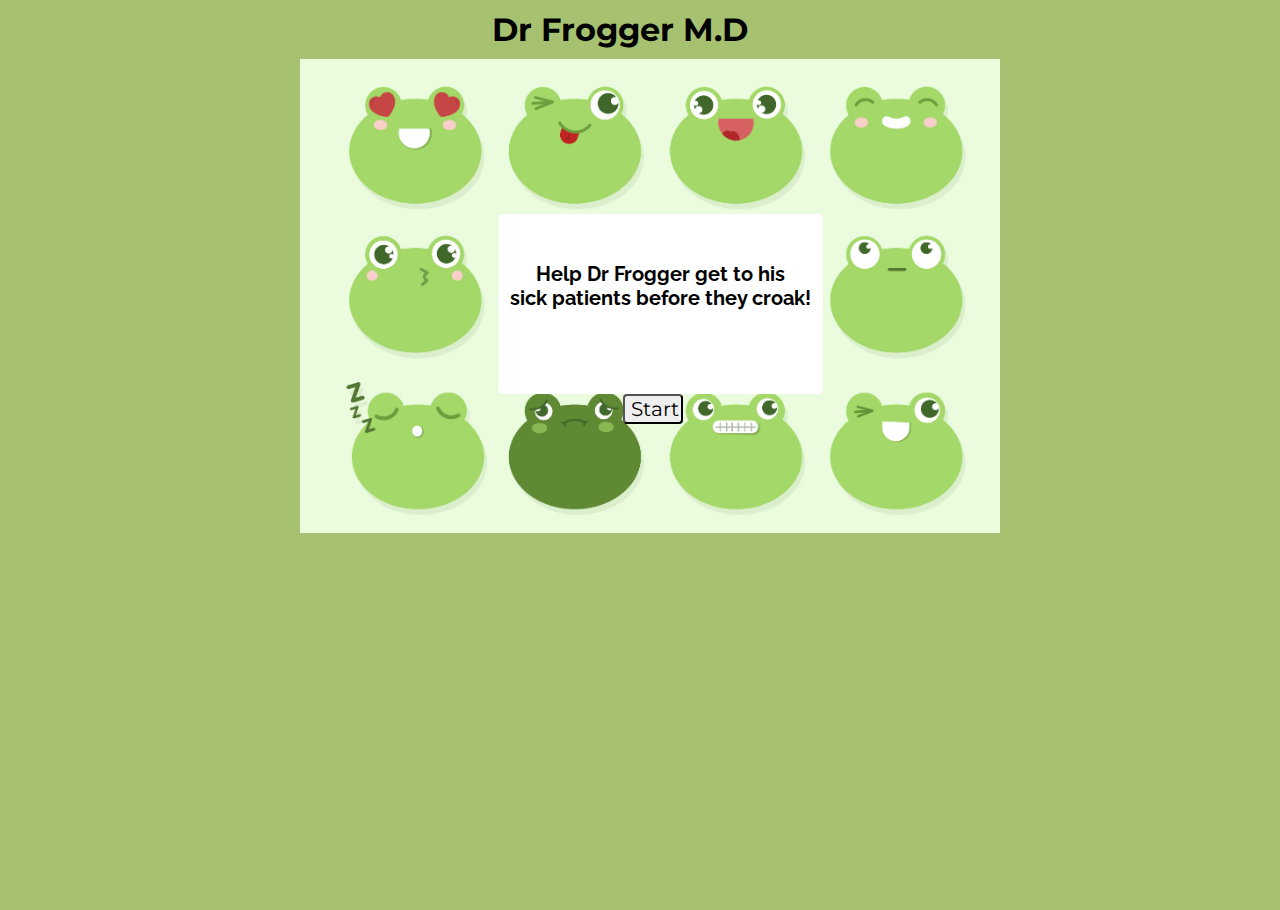
<file: index.html>
<!DOCTYPE html>
<html lang="en" dir="ltr">
  <head>
    <meta charset="utf-8">
    <title>FROGGER!</title>
    <script src="scripts/app.js"></script>
    <link rel="stylesheet" href="styles/main.css">
    <link href="https://fonts.googleapis.com/css?family=Raleway&display=swap" rel="stylesheet">
    <link href="https://fonts.googleapis.com/css?family=Montserrat&display=swap" rel="stylesheet">
  </head>
  <body class = 'body'>
   <h1>Dr Frogger M.D</h1>
    <div class="container">
      <div class ="livebox">
        <p>Lives</p>
        <div class="life">&nbsp;</div>
        <div class="life">&nbsp;</div>
        <div class="life">&nbsp;</div>
        <br></br>
       <div class ="safebox">
        <p>Safe</p>
        <div class="safe">&nbsp;</div>
        <div class="safe">&nbsp;</div>
        <div class="safe">&nbsp;</div>
        <div class="safe">&nbsp;</div>
      </div>  
      </div>  
      <main>    
    <div class="grid">   
    </div>  
    </main> 
    <div class="panel">
      <h2 class="timer">
        60</h2> 
      <button class="start">Start</button>
      <button class="reset">Reset</button>
    </div>  
    </div>  
    <div class="container2">
      <div class="container3">
      <h3><br>
        <br>
        Help Dr Frogger get to his <br>sick patients before they croak!</h3>
      <button class="newStart">Start</button>
    </div>
    </div>
    <div class="container4">
      <div class="container5">
      <h3><br>
        <br>
        Froggin' awesome! <br> You saved all the patients! Do you want to play again?</h3>
      <button class="playAgain">Yes!</button>
      <button class="playAgain2">Double Yes!</button>
      </div>
    </div>



  </body>
</html>
</file>
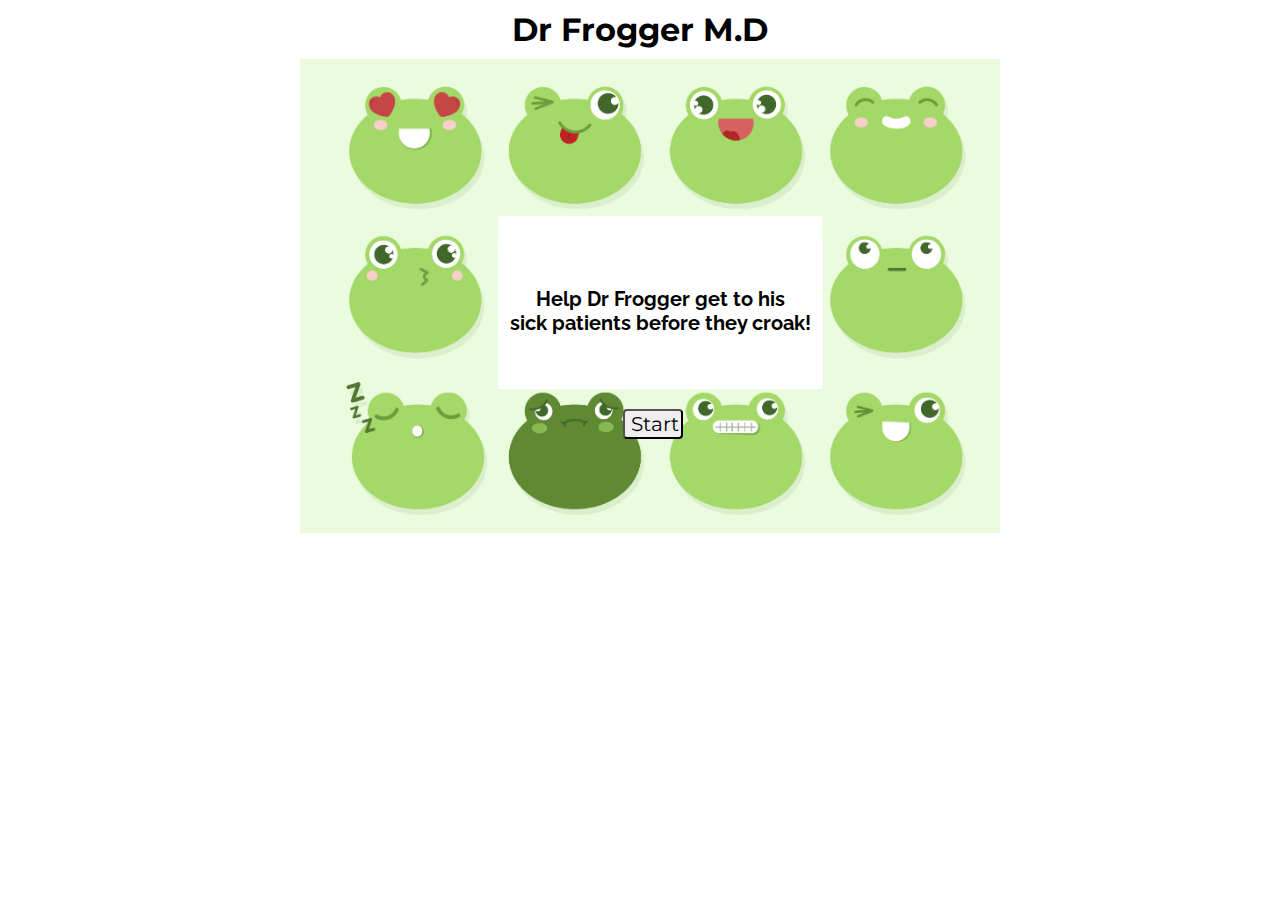
<file: starter-code/index.html>
<!DOCTYPE html>
<html lang="en" dir="ltr">
  <head>
    <meta charset="utf-8">
    <title>FROGGER!</title>
    <script src="scripts/app.js"></script>
    <link rel="stylesheet" href="styles/main.css">
    <link href="https://fonts.googleapis.com/css?family=Raleway&display=swap" rel="stylesheet">
    <link href="https://fonts.googleapis.com/css?family=Montserrat&display=swap" rel="stylesheet">
  </head>
  <body class = 'body'>
   <h1>Dr Frogger M.D</h1>
    <div class="container">
      <div class ="livebox">
        <p>Lives</p>
        <div class="life">&nbsp;</div>
        <div class="life">&nbsp;</div>
        <div class="life">&nbsp;</div>
        <br></br>
       <div class ="safebox">
        <p>Safe</p>
        <div class="safe">&nbsp;</div>
        <div class="safe">&nbsp;</div>
        <div class="safe">&nbsp;</div>
        <div class="safe">&nbsp;</div>
      </div>  
      </div>  
      <main>    
    <div class="grid">   
    </div>  
    </main> 
    <div class="panel">
      <h2 class="timer">
        60</h2> 
      <button class="start">Start</button>
      <button class="reset">Reset</button>
    </div>  
    </div>  
    <div class="container2">
      <div class="container3">
      <h3><br>
        <br>
        Help Dr Frogger get to his <br>sick patients before they croak!</h3>
      <button class="newStart">Start</button>
    </div>
    </div>
    <div class="container4">
      <div class="container5">
      <h3><br>
        <br>
        Froggin' awesome! <br> You saved all the patients! Do you want to play again?</h3>
      <button class="playAgain">Yes!</button>
      <button class="endGame">Nope!</button>
      </div>
    </div>



  </body>
</html>
</file>
<file: styles/main.css>
* {
  box-sizing: border-box;
}

body {
  margin: 0;
  padding: 0;
  height: 100vh;
  background-color:rgb(166, 194, 112)
  
}



main {
  max-width: 600px;  
}

.container {
  justify-content: center;
  margin-top: 10px;
  display: none;
}  

.container2 {
  height: 600px;
  width: 700px;
  display: flex;
  margin: 10px 300px;
  flex-direction: column;
  justify-content: center;
  font-family: 'Roboto Slab', serif;
  background-image: url('../assets/Frogbackground.png');
  background-repeat: no-repeat;
  background-size: contain;
}

.container3 {
  display: flex;
  flex-direction: column;
  justify-content: flex-start;
  width: 320px;
  height: 280px;
  margin-left: 198px;
}

.container4 {
  height: 600px;
  width: 700px;
  display: flex;
  margin: 10px 300px;
  flex-direction: column;
  justify-content: center;
  font-family: 'Roboto Slab', serif;
  background-image: url('../assets/Frogbackground.png');
  background-repeat: no-repeat;
  background-size: contain;
  display: none;
}

.container5 {
  display: flex;
  flex-direction: column;
  justify-content: flex-start;
  width: 320px;
  height: 280px;
  margin-left: 198px;
  display: none
}

button.playAgain {
  font-family: 'Montserrat', sans-serif;
  font-size: 20px;
  text-align: center;
  height: 30px;
  width: 80px;
  margin: 0px 70px 0px 125px;
  border-radius: 4px;
}
button.playAgain2 {
  font-family: 'Montserrat', sans-serif;
  font-size: 20px;
  text-align: center;
  height: 75px;
  width: 100px;
  margin: 10px 0px 0px 120px;
  border-radius: 4px;

}

h3 {
  font-family: 'Raleway', sans-serif;
  text-align: center;
  height: 180px;
  width: 325px;
  margin-bottom: 0px;
  margin-top: -5px;
  border-radius: 4px;
  font-size: 20px;
  background-color: white;

}



button.newStart {
  font-family: 'Montserrat', sans-serif;
  font-size: 20px;
  text-align: center;
  height: 30px;
  width: 60px;
  margin: 0px 70px 0px 125px;
  border-radius: 4px;
  
}

div.grid {
  width: 440px;
  height: 440px;
  display: flex;
  flex-wrap: wrap;
}

div.grid-item {
  width: 40px;
  height: 40px;
}

div.grid-item.player {
  content:  url('../assets/frogsprite.png');
}

div.grid-item.player2 {
  content:  url('../assets/frogsprite.png')
}

div.grid-item.grass {
  background-image: url('../assets/Grass\ Texture\ 3.jpg');
  background-repeat: no-repeat;
  background-size: contain;
}

div.grid-item.water {
  background-image: url('../assets/water.png');
  background-repeat: no-repeat;
  background-size: contain;
}

div.grid-item.roadTop {
  background-image: url('../assets/smallRoad.png');
  background-size: contain;
}

div.grid-item.roadSecondRow {
  background-image: url('../assets/roadSecondRow.png');
  background-size: contain;
}

div.grid-item.roadThirdRow {
  background-image: url('../assets/roadThirdRow.png');
  background-size: contain;
}

div.grid-item.roadBottom {
  background-image: url('../assets/smallRoadBottom.png');
  background-size: contain;

}

div.grid-item.tarmac {
  background-image: url('../assets/ground_asphalt_synth_03.png');
  background-size: contain;
}

div.grid-item.car {
  background-image: url('../assets/carTopRow.jpg');
}

div.grid-item.car2 {
  background-image: url('../assets/carSecondRoad.jpg');
}

div.grid-item.car3 {
  background-image: url('../assets/carThirdRow.jpg');
}

div.grid-item.car4 {
  background-image: url('../assets/carRoadBottom.jpg');

}

div.grid-item.crockA {
  background-image: url('../assets/CrockA.jpg');
  background-repeat: no-repeat;
  background-size: contain;

}

div.grid-item.crockB {
  background-image: url('../assets/CrockB.jpg');
  background-repeat: no-repeat;
  background-size: contain;
}

div.grid-item.crock2A {
  background-image: url('../assets/CrockARotate.jpg');
  background-repeat: no-repeat;
  background-size: contain;
}

div.grid-item.crock2B {
  background-image: url('../assets/CrockBRotate.jpg');
  background-repeat: no-repeat;
  background-size: contain;
}

div.grid-item.crock3A {
  background-image: url('../assets/CrockA.jpg');
  background-repeat: no-repeat;
  background-size: contain;
  
}

div.grid-item.crock3B {
  background-image: url('../assets/CrockB.jpg');
  background-repeat: no-repeat;
  background-size: contain;
  
}

div.grid-item.crock4A {
  background-image: url('../assets/CrockARotate.jpg');
  background-repeat: no-repeat;
  background-size: contain;
}

div.grid-item.crock4B {
  background-image: url('../assets/CrockBRotate.jpg');
  background-repeat: no-repeat;
  background-size: contain;
}

div.grid-item.sharkA {
  background-image: url('../assets/SharkA.jpg');
  background-repeat: no-repeat;
  background-size: contain;
  background-position: center;
}

div.grid-item.sharkB {
  background-image: url('../assets/SharkB.png');
  background-repeat: no-repeat;
  background-size: contain;
  background-position: bottom;
}

div.grid-item.sharkC {
  background-image: url('../assets/SharkC.jpg');
  background-repeat: no-repeat;
  background-size: contain;
  background-position: bottom;
}

div.grid-item.shark2A {
  background-image: url('../assets/SharkARotate.jpg');
  background-repeat: no-repeat;
  background-size: contain;
  background-position: center;
}

div.grid-item.shark2B {
  background-image: url('../assets/SharkBRotate.jpg');
  background-repeat: no-repeat;
  background-size: contain;
  background-position: bottom;
}

div.grid-item.shark2C {
  background-image: url('../assets/SharkCRotate.jpg');
  background-repeat: no-repeat;
  background-size: contain;
  background-position: bottom;
}

div.grid-item.shark3A {
  background-image: url('../assets/SharkA.jpg');
  background-repeat: no-repeat;
  background-size: contain;
  background-position: center;
}

div.grid-item.shark3B {
  background-image: url('../assets/SharkB.png');
  background-repeat: no-repeat;
  background-size: contain;
  background-position: bottom;
}

div.grid-item.shark3C {
  background-image: url('../assets/SharkC.jpg');
  background-repeat: no-repeat;
  background-size: contain;
  background-position: bottom
}  

div.grid-item.shark4A {
  background-image: url('../assets/SharkARotate.jpg');
  background-repeat: no-repeat;
  background-size: contain;
  background-position: center
}

div.grid-item.shark4B {
  background-image: url('../assets/SharkBRotate.jpg');
  background-repeat: no-repeat;
  background-size: contain;
  background-position: bottom;
}

div.grid-item.shark4C {
  background-image: url('../assets/SharkCRotate.jpg');
  background-repeat: no-repeat;
  background-size: contain;
  background-position: bottom;
}


div.grid-item.lilypad {
  background-image: url('../assets/sickFrog.jpg');
  background-repeat: no-repeat;
  background-size: contain;
  
}


div.panel {
  display: flex;
  flex-direction: column;
  justify-content: flex-start;
  
}

button {
  text-align: center;
  height: 30px;
  width: 70px;
  margin: 40px;
  font-family: 'Montserrat', sans-serif;
  font-size: 20px;
  text-align: center;
  border-radius: 4px;
}

h1 {
  font-family: 'Montserrat', sans-serif;
  margin: 0;
  text-align: center;
  border: 0;
  padding: 0;
  margin-top: 10px;
  margin-right: 40px;

}

h2 {
  text-align: center;
  margin-left: 40px;
  height: 50px;
  width: 50px;
  font-family: 'Montserrat', sans-serif;
}


.livebox {
  height: 140px;
  width: 75px;
  margin-right: 20px;
  display: flex;
  flex-direction: column;
  align-items: center;
  }

.safebox {
  height: 175px;
  width: 80px;
  margin-right: 80px;
  display: flex;
  margin-left: 80px;
  flex-direction: column;
  align-items: center;
}

.life {
  background-image: url('../assets/frogsprite1.png');
  background-repeat: no-repeat;
  width:42px; 
  height:120px;
  padding: 10px;
  display: flex;

}

.safe {
  background-image: url('../assets/frogsprite1.png');
  background-repeat: no-repeat;
  width: 42px; 
  height:120px;
  padding: 10px;
  display: flex;

}

.timer {
  font-size: 30px;
  font-family: 'Raleway', sans-serif;



}

.deadFrog {
  content: url('../assets/deadFrog.png');
}

p {
  font-size: 20px;
  font-family: 'Raleway', sans-serif;
  margin: 0px
}
</file>
<file: starter-code/styles/main.css>
* {
  box-sizing: border-box;
}

body {
  margin: 0;
  padding: 0;
  height: 100vh;
}



main {
  max-width: 600px;  
}

.container {
  display: flex;
  justify-content: center;
  margin-top: 30px;
  display: none;
}  

.container2 {
  height: 600px;
  width: 700px;
  display: flex;
  margin: 10px 300px;
  flex-direction: column;
  justify-content: center;
  font-family: 'Roboto Slab', serif;
  background-image: url('../assets/Frogbackground.png');
  background-repeat: no-repeat;
  background-size: contain;
}

.container3 {
  display: flex;
  flex-direction: column;
  justify-content: flex-start;
  width: 320px;
  height: 280px;
  margin-left: 198px;
}

.container4 {
  height: 600px;
  width: 700px;
  display: flex;
  margin: 10px 300px;
  flex-direction: column;
  justify-content: center;
  font-family: 'Roboto Slab', serif;
  background-image: url('../assets/Frogbackground.png');
  background-repeat: no-repeat;
  background-size: contain;
  display: none;
}

.container5 {
  display: flex;
  flex-direction: column;
  justify-content: flex-start;
  width: 320px;
  height: 280px;
  margin-left: 198px;
  display: none
}

button.playAgain {
  font-family: 'Montserrat', sans-serif;
  font-size: 20px;
  text-align: center;
  height: 30px;
  width: 80px;
  margin: 0px 70px 0px 125px;
  border-radius: 4px;
}
button.endGame {
  font-family: 'Montserrat', sans-serif;
  font-size: 20px;
  text-align: center;
  height: 30px;
  width: 80px;
  margin: 0px 70px 0px 125px;
  border-radius: 4px;

}

h3 {
  font-family: 'Raleway', sans-serif;
  text-align: center;
  height: 150px;
  width: 325px;
  background-color: white;
  border-radius: 4px;
  font-size: 20px;

}



button.newStart {
  font-family: 'Montserrat', sans-serif;
  font-size: 20px;
  text-align: center;
  height: 30px;
  width: 60px;
  margin: 0px 70px 0px 125px;
  border-radius: 4px;
  
}

div.grid {
  width: 440px;
  height: 440px;
  display: flex;
  flex-wrap: wrap;
}

div.grid-item {
  width: 40px;
  height: 40px;
}

div.grid-item.player {
  content:  url('../assets/frogsprite.png');
}

div.grid-item.player2 {
  content:  url('../assets/frogsprite.png')
}

div.grid-item.grass {
  background-image: url('../assets/Grass\ Texture\ 3.jpg');
  background-repeat: no-repeat;
  background-size: contain;
}

div.grid-item.water {
  background-image: url('../assets/water.png');
  background-repeat: no-repeat;
  background-size: contain;
}

div.grid-item.roadTop {
  background-image: url('../assets/smallRoad.png');
  background-size: contain;
}

div.grid-item.roadSecondRow {
  background-image: url('../assets/roadSecondRow.png');
  background-size: contain;
}

div.grid-item.roadThirdRow {
  background-image: url('../assets/roadThirdRow.png');
  background-size: contain;
}

div.grid-item.roadBottom {
  background-image: url('../assets/smallRoadBottom.png');
  background-size: contain;

}

div.grid-item.tarmac {
  background-image: url('../assets/ground_asphalt_synth_03.png');
  background-size: contain;
}

div.grid-item.car {
  background-image: url('../assets/carTopRow.jpg');
}

div.grid-item.car2 {
  background-image: url('../assets/carSecondRoad.jpg');
}

div.grid-item.car3 {
  background-image: url('../assets/carThirdRow.jpg');
}

div.grid-item.car4 {
  background-image: url('../assets/carRoadBottom.jpg');

}

div.grid-item.crockA {
  background-image: url('../assets/CrockA.jpg');
  background-repeat: no-repeat;
  background-size: contain;

}

div.grid-item.crockB {
  background-image: url('../assets/CrockB.jpg');
  background-repeat: no-repeat;
  background-size: contain;
}

div.grid-item.crock2A {
  background-image: url('../assets/CrockARotate.jpg');
  background-repeat: no-repeat;
  background-size: contain;
}

div.grid-item.crock2B {
  background-image: url('../assets/CrockBRotate.jpg');
  background-repeat: no-repeat;
  background-size: contain;
}

div.grid-item.crock3A {
  background-image: url('../assets/CrockA.jpg');
  background-repeat: no-repeat;
  background-size: contain;
  
}

div.grid-item.crock3B {
  background-image: url('../assets/CrockB.jpg');
  background-repeat: no-repeat;
  background-size: contain;
  
}

div.grid-item.crock4A {
  background-image: url('../assets/CrockARotate.jpg');
  background-repeat: no-repeat;
  background-size: contain;
}

div.grid-item.crock4B {
  background-image: url('../assets/CrockBRotate.jpg');
  background-repeat: no-repeat;
  background-size: contain;
}

div.grid-item.sharkA {
  background-image: url('../assets/SharkA.jpg');
  background-repeat: no-repeat;
  background-size: contain;
  background-position: center;
}

div.grid-item.sharkB {
  background-image: url('../assets/SharkB.png');
  background-repeat: no-repeat;
  background-size: contain;
  background-position: bottom;
}

div.grid-item.sharkC {
  background-image: url('../assets/SharkC.jpg');
  background-repeat: no-repeat;
  background-size: contain;
  background-position: bottom;
}

div.grid-item.shark2A {
  background-image: url('../assets/SharkARotate.jpg');
  background-repeat: no-repeat;
  background-size: contain;
  background-position: center;
}

div.grid-item.shark2B {
  background-image: url('../assets/SharkBRotate.jpg');
  background-repeat: no-repeat;
  background-size: contain;
  background-position: bottom;
}

div.grid-item.shark2C {
  background-image: url('../assets/SharkCRotate.jpg');
  background-repeat: no-repeat;
  background-size: contain;
  background-position: bottom;
}

div.grid-item.shark3A {
  background-image: url('../assets/SharkA.jpg');
  background-repeat: no-repeat;
  background-size: contain;
  background-position: center;
}

div.grid-item.shark3B {
  background-image: url('../assets/SharkB.png');
  background-repeat: no-repeat;
  background-size: contain;
  background-position: bottom;
}

div.grid-item.shark3C {
  background-image: url('../assets/SharkC.jpg');
  background-repeat: no-repeat;
  background-size: contain;
  background-position: bottom
}  

div.grid-item.shark4A {
  background-image: url('../assets/SharkARotate.jpg');
  background-repeat: no-repeat;
  background-size: contain;
  background-position: center
}

div.grid-item.shark4B {
  background-image: url('../assets/SharkBRotate.jpg');
  background-repeat: no-repeat;
  background-size: contain;
  background-position: bottom;
}

div.grid-item.shark4C {
  background-image: url('../assets/SharkCRotate.jpg');
  background-repeat: no-repeat;
  background-size: contain;
  background-position: bottom;
}


div.grid-item.lilypad {
  background-image: url('../assets/sickFrog.jpg');
  background-repeat: no-repeat;
  background-size: contain;
  
}


div.panel {
  display: flex;
  flex-direction: column;
  justify-content: flex-start;
  
}

button {
  text-align: center;
  height: 30px;
  width: 70px;
  margin: 40px;
  font-family: 'Montserrat', sans-serif;
  font-size: 20px;
  text-align: center;
  border-radius: 4px;
}

h1 {
  font-family: 'Montserrat', sans-serif;
  margin: 0;
  text-align: center;
  border: 0;
  padding: 0;
  margin-top: 10px;

}

h2 {
  text-align: center;
  margin-left: 40px;
  height: 50px;
  width: 50px;
  font-family: 'Montserrat', sans-serif;
}


.livebox {
  height: 140px;
  width: 75px;
  margin-right: 20px;
  display: flex;
  flex-direction: column;
  align-items: center;
  }

.safebox {
  height: 175px;
  width: 80px;
  margin-right: 80px;
  display: flex;
  margin-left: 80px;
  flex-direction: column;
  align-items: center;
}

.life {
  background-image: url('../assets/frogsprite1.png');
  background-repeat: no-repeat;
  width:42px; 
  height:120px;
  padding: 10px;
  display: flex;

}

.safe {
  background-image: url('../assets/frogsprite1.png');
  background-repeat: no-repeat;
  width: 42px; 
  height:120px;
  padding: 10px;
  display: flex;

}

.timer {
  font-size: 30px;
  font-family: 'Raleway', sans-serif;



}

.deadFrog {
  content: url('../assets/deadFrog.png');
}

p {
  font-size: 20px;
  font-family: 'Raleway', sans-serif;
  margin: 0px
}
</file>
